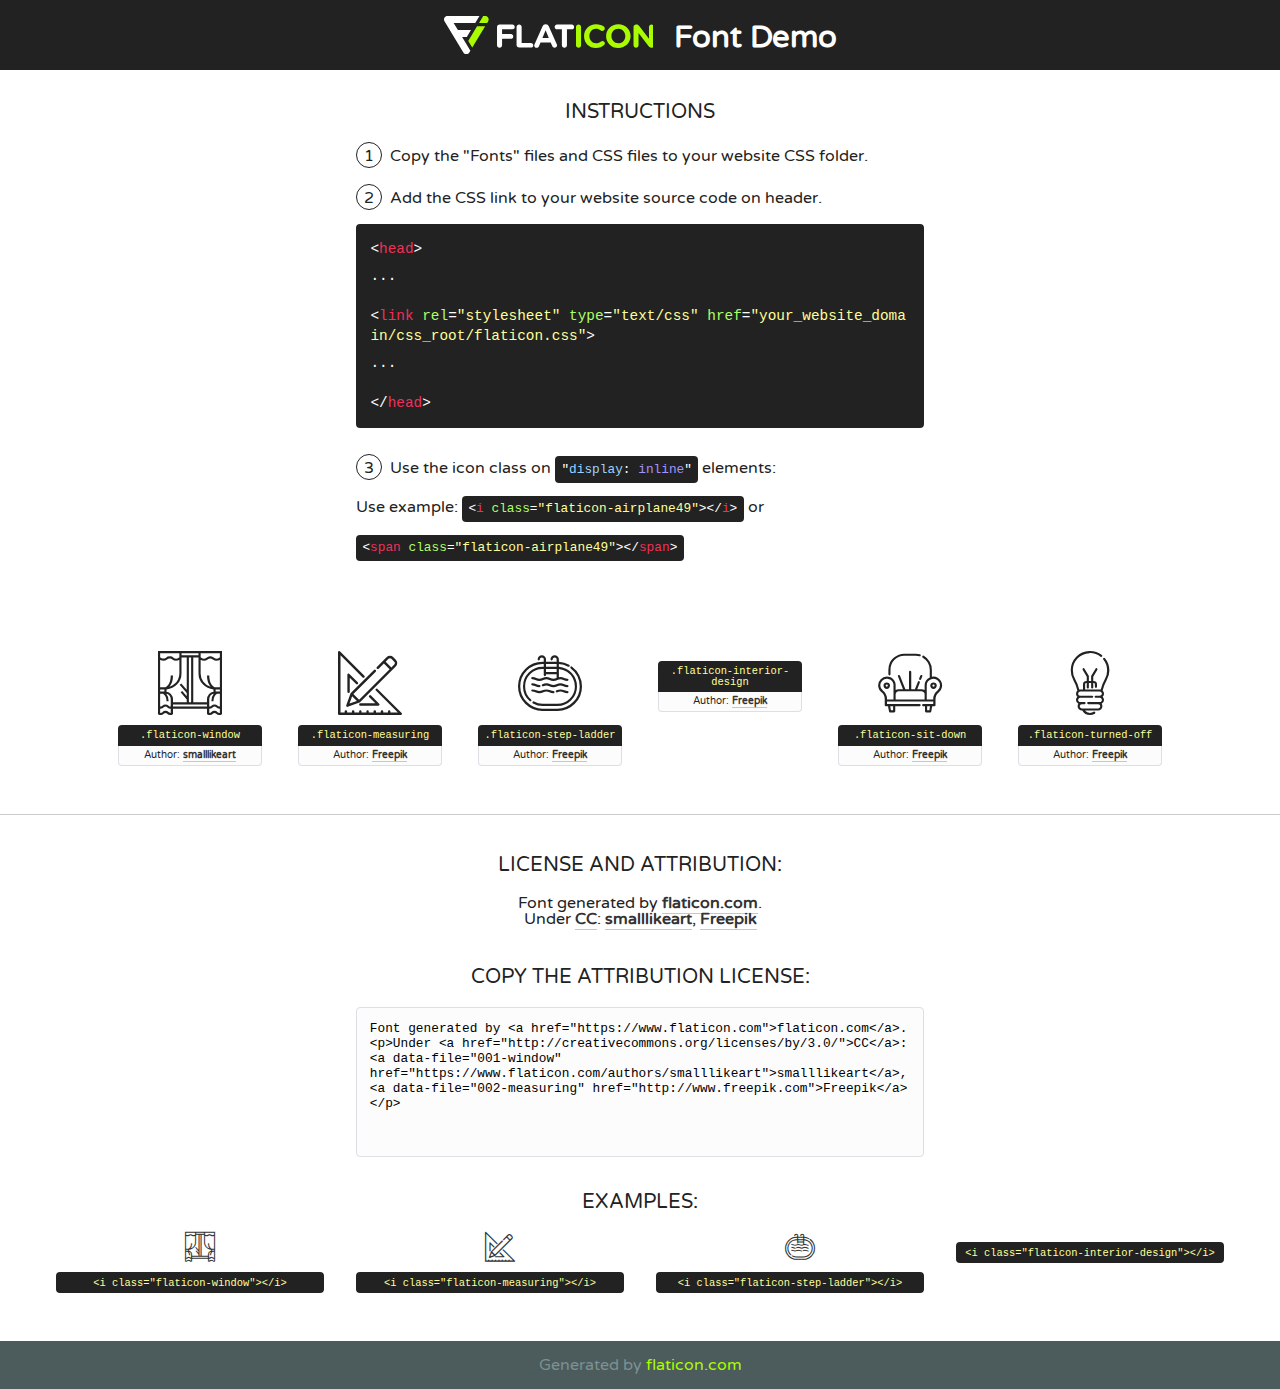
<file: fonts/flaticon/font/flaticon.html>
<!DOCTYPE html>
<!--
  Flaticon icon font: Flaticon
  Creation date: 01/03/2019 00:45
-->
<html>
<!DOCTYPE html>
<html>

<head>
    <title>Flaticon WebFont</title>
    <link href="http://fonts.googleapis.com/css?family=Varela+Round" rel="stylesheet" type="text/css" />
    <link rel="stylesheet" type="text/css" href="flaticon.css">
    <meta charset="UTF-8">
    <style>
    html, body, div, span, applet, object, iframe,
    h1, h2, h3, h4, h5, h6, p, blockquote, pre,
    a, abbr, acronym, address, big, cite, code,
    del, dfn, em, img, ins, kbd, q, s, samp,
    small, strike, strong, sub, sup, tt, var,
    b, u, i, center,
    dl, dt, dd, ol, ul, li,
    fieldset, form, label, legend,
    table, caption, tbody, tfoot, thead, tr, th, td,
    article, aside, canvas, details, embed, 
    figure, figcaption, footer, header, hgroup, 
    menu, nav, output, ruby, section, summary,
    time, mark, audio, video {
        margin: 0;
        padding: 0;
        border: 0;
        font-size: 100%;
        font: inherit;
        vertical-align: baseline;
    }
    /* HTML5 display-role reset for older browsers */
    article, aside, details, figcaption, figure, 
    footer, header, hgroup, menu, nav, section {
        display: block;
    }
    body {
        line-height: 1;
    }
    ol, ul {
        list-style: none;
    }
    blockquote, q {
        quotes: none;
    }
    blockquote:before, blockquote:after,
    q:before, q:after {
        content: '';
        content: none;
    }
    table {
        border-collapse: collapse;
        border-spacing: 0;
    }
    body {
        font-family: 'Varela Round', Helvetica, Arial, sans-serif;
        font-size: 16px;
        color: #222;
    }
    a {
        color: #333;
        border-bottom: 1px solid #a9fd00;
        font-weight: bold;
        text-decoration: none;
    }
    * {
        -moz-box-sizing: border-box;
        -webkit-box-sizing: border-box;
        box-sizing: border-box;
        margin: 0;
        padding: 0;
    }
    [class^="flaticon-"]:before, [class*=" flaticon-"]:before, [class^="flaticon-"]:after, [class*=" flaticon-"]:after {
        font-family: Flaticon;
        font-size: 30px;
        font-style: normal;
        margin-left: 20px;
        color: #333;
    }
    .wrapper {
        max-width: 600px;
        margin: auto;
        padding: 0 1em;
    }
    .title {
        font-size: 1.25em;
        text-align: center;
        margin-bottom: 1em;
        text-transform: uppercase;
    }
    header {
        text-align: center;
        background-color: #222;
        color: #fff;
        padding: 1em;
    }
    header .logo {
        width: 210px;
        height: 38px;
        display: inline-block;
        vertical-align: middle;
        margin-right: 1em;
        border: none;
    }
    header strong {
        font-size: 1.95em;
        font-weight: bold;
        vertical-align: middle;
        margin-top: 5px;
        display: inline-block;
    }
    .demo {
        margin: 2em auto;
        line-height: 1.25em;
    }
    .demo ul li {
        margin-bottom: 1em;
    }
    .demo ul li .num {
        color: #222;
        border-radius: 20px;
        display: inline-block;
        width: 26px;
        padding: 3px;
        height: 26px;
        text-align: center;
        margin-right: 0.5em;
        border: 1px solid #222;
    }
    .demo ul li code {
        background-color: #222;
        border-radius: 4px;
        padding: 0.25em 0.5em;
        display: inline-block;
        color: #fff;
        font-family: Consolas,Monaco,Lucida Console,Liberation Mono,DejaVu Sans Mono,Bitstream Vera Sans Mono,Courier New, monospace;
        font-weight: lighter;
        margin-top: 1em;
        font-size: 0.8em;
        word-break: break-all;
    }
    .demo ul li code.big {
        padding: 1em;
        font-size: 0.9em;
    }
    .demo ul li code .red {
        color: #EF3159;
    }
    .demo ul li code .green {
        color: #ACFF65;
    }
    .demo ul li code .yellow {
        color: #FFFF99;
    }
    .demo ul li code .blue {
        color: #99D3FF;
    }
    .demo ul li code .purple {
        color: #A295FF;
    }
    .demo ul li code .dots {
        margin-top: 0.5em;
        display: block;
    }
    #glyphs {
        border-bottom: 1px solid #ccc;
        padding: 2em 0;
        text-align: center;
    }
    .glyph {
        display: inline-block;
        width: 9em;
        margin: 1em;
        text-align: center;
        vertical-align: top;
        background: #FFF;
    }
    .glyph .glyph-icon {
        padding: 10px;
        display: block;
        font-family:"Flaticon";
        font-size: 64px;
        line-height: 1;
    }
    .glyph .glyph-icon:before {
        font-size: 64px;
        color: #222;
        margin-left: 0;
    }
    .class-name {
        font-size: 0.65em;
        background-color: #222;
        color: #fff;
        border-radius: 4px 4px 0 0;
        padding: 0.5em;
        color: #FFFF99;
        font-family: Consolas,Monaco,Lucida Console,Liberation Mono,DejaVu Sans Mono,Bitstream Vera Sans Mono,Courier New, monospace;
    }
    .author-name {
        font-size: 0.6em;
        background-color: #fcfcfd;
        border: 1px solid #DEDEE4;
        border-top: 0;
        border-radius: 0 0 4px 4px;
        padding: 0.5em;
    }
    .class-name:last-child {
        font-size: 10px;
        color:#888;
    }
    .class-name:last-child a {
        font-size: 10px;
        color:#555;
    }
    .class-name:last-child a:hover {
        color:#a9fd00;
    }
    .glyph > input {
        display: block;
        width: 100px;
        margin: 5px auto;
        text-align: center;
        font-size: 12px;
        cursor: text;
    }
    .glyph > input.icon-input {
        font-family:"Flaticon";
        font-size: 16px;
        margin-bottom: 10px;
    }
    .attribution .title {
        margin-top: 2em;
    }
    .attribution textarea {
        background-color: #fcfcfd;
        padding: 1em;
        border: none;
        box-shadow: none;
        border: 1px solid #DEDEE4;
        border-radius: 4px;
        resize: none;
        width: 100%;
        height: 150px;
        font-size: 0.8em;
        font-family: Consolas,Monaco,Lucida Console,Liberation Mono,DejaVu Sans Mono,Bitstream Vera Sans Mono,Courier New, monospace;
        -webkit-appearance: none;
    }
    .iconsuse {
        margin: 2em auto;
        text-align: center;
        max-width: 1200px;
    }
    .iconsuse:after {
        content: '';
        display: table;
        clear: both;
    }
    .iconsuse .image {
        float: left;
        width: 25%;
        padding: 0 1em;
    }
    .iconsuse .image p {
        margin-bottom: 1em;
    }
    .iconsuse .image span {
        display: block;
        font-size: 0.65em;
        background-color: #222;
        color: #fff;
        border-radius: 4px;
        padding: 0.5em;
        color: #FFFF99;
        margin-top: 1em;
        font-family: Consolas,Monaco,Lucida Console,Liberation Mono,DejaVu Sans Mono,Bitstream Vera Sans Mono,Courier New, monospace;
    }
    #footer {
        text-align: center;
        background-color: #4C5B5C;
        color: #7c9192;
        padding: 1em;
    }
    #footer a {
        border: none;
        color: #a9fd00;
        font-weight: normal;
    }
    @media (max-width: 960px) {
        .iconsuse .image {
            width: 50%;
        }
    }
    @media (max-width: 560px) {
        .iconsuse .image {
            width: 100%;
        }
    }
    </style>
</head>

<body class="characters-off">

    <header>
        <a href="https://www.flaticon.com" target="_blank" class="logo">
            <svg version="1.1" xmlns="http://www.w3.org/2000/svg" xmlns:xlink="http://www.w3.org/1999/xlink" xmlns:a="http://ns.adobe.com/AdobeSVGViewerExtensions/3.0/" viewBox="0 0 560.875 102.036" enable-background="new 0 0 560.875 102.036" xml:space="preserve">
                <defs>
                </defs>
                <g>
                    <g class="letters">
                        <path fill="#ffffff" d="M141.596,29.675c0-3.777,2.985-6.767,6.764-6.767h34.438c3.426,0,6.15,2.728,6.15,6.15
                        c0,3.43-2.724,6.149-6.15,6.149h-27.674v13.091h23.719c3.429,0,6.151,2.724,6.151,6.15c0,3.43-2.723,6.149-6.151,6.149h-23.719
                        v17.574c0,3.773-2.986,6.761-6.764,6.761c-3.779,0-6.764-2.989-6.764-6.761V29.675z"></path>
                        <path fill="#ffffff" d="M193.844,29.149c0-3.781,2.985-6.767,6.764-6.767c3.776,0,6.763,2.985,6.763,6.767v42.957h25.039
                        c3.426,0,6.149,2.726,6.149,6.153c0,3.425-2.723,6.15-6.149,6.15h-31.802c-3.779,0-6.764-2.986-6.764-6.768V29.149z"></path>
                        <path fill="#ffffff" d="M241.891,75.71l21.438-48.407c1.492-3.341,4.215-5.357,7.906-5.357h0.792
                        c3.686,0,6.323,2.017,7.815,5.357l21.439,48.407c0.436,0.967,0.701,1.845,0.701,2.723c0,3.602-2.809,6.501-6.414,6.501
                        c-3.161,0-5.269-1.845-6.499-4.655l-4.132-9.661h-27.059l-4.301,10.102c-1.144,2.631-3.426,4.214-6.237,4.214
                        c-3.517,0-6.24-2.81-6.24-6.325C241.1,77.64,241.451,76.677,241.891,75.71z M279.932,58.666l-8.521-20.297l-8.526,20.297H279.932
                        z"></path>
                        <path fill="#ffffff" d="M314.864,35.387H301.86c-3.429,0-6.239-2.813-6.239-6.238c0-3.429,2.811-6.24,6.239-6.24h39.533
                        c3.426,0,6.237,2.811,6.237,6.24c0,3.425-2.811,6.238-6.237,6.238h-13.001v42.785c0,3.773-2.99,6.761-6.764,6.761
                        c-3.779,0-6.764-2.989-6.764-6.761V35.387z"></path>
                        <path fill="#A9FD00" d="M352.615,29.149c0-3.781,2.985-6.767,6.767-6.767c3.774,0,6.761,2.985,6.761,6.767v49.024
                        c0,3.773-2.987,6.761-6.761,6.761c-3.781,0-6.767-2.989-6.767-6.761V29.149z"></path>
                        <path fill="#A9FD00" d="M374.132,53.836v-0.179c0-17.481,13.178-31.801,32.065-31.801c9.22,0,15.459,2.458,20.557,6.238
                        c1.402,1.054,2.637,2.985,2.637,5.357c0,3.692-2.985,6.59-6.681,6.59c-1.845,0-3.071-0.702-4.044-1.319
                        c-3.776-2.813-7.729-4.393-12.562-4.393c-10.364,0-17.831,8.611-17.831,19.154v0.173c0,10.542,7.291,19.329,17.831,19.329
                        c5.715,0,9.492-1.756,13.359-4.834c1.049-0.874,2.458-1.491,4.039-1.491c3.429,0,6.325,2.813,6.325,6.236
                        c0,2.106-1.056,3.78-2.282,4.834c-5.539,4.834-12.036,7.733-21.878,7.733C387.572,85.464,374.132,71.493,374.132,53.836z"></path>
                        <path fill="#A9FD00" d="M433.009,53.836v-0.179c0-17.481,13.79-31.801,32.766-31.801c18.981,0,32.592,14.143,32.592,31.628v0.173
                        c0,17.483-13.785,31.807-32.769,31.807C446.625,85.464,433.009,71.32,433.009,53.836z M484.224,53.836v-0.179
                        c0-10.539-7.725-19.326-18.626-19.326c-10.893,0-18.449,8.611-18.449,19.154v0.173c0,10.542,7.73,19.329,18.626,19.329
                        C476.676,72.986,484.224,64.378,484.224,53.836z"></path>
                        <path fill="#A9FD00" d="M506.233,29.321c0-3.774,2.99-6.763,6.767-6.763h1.401c3.252,0,5.183,1.583,7.029,3.953l26.093,34.265
                        V29.059c0-3.692,2.99-6.677,6.681-6.677c3.683,0,6.671,2.985,6.671,6.677v48.934c0,3.78-2.987,6.765-6.764,6.765h-0.436
                        c-3.257,0-5.188-1.581-7.034-3.953l-27.056-35.492v32.944c0,3.687-2.985,6.676-6.678,6.676c-3.683,0-6.673-2.989-6.673-6.676
                        V29.321z"></path>
                    </g>
                    <g class="insignia">
                        <path fill="#ffffff" d="M48.372,56.137h12.517l11.156-18.537H37.186L25.688,18.539h57.825L94.668,0H9.271
                        C5.925,0,2.842,1.801,1.198,4.716c-1.644,2.907-1.593,6.482,0.134,9.343l50.38,83.501c1.678,2.781,4.689,4.476,7.938,4.476
                        c3.246,0,6.257-1.695,7.935-4.476l2.898-4.804L48.372,56.137z"></path>
                        <g class="i">
                            <path fill="#A9FD00" d="M93.575,18.539h0.031v0.004l21.652,0.004l2.705-4.488c1.727-2.861,1.778-6.436,0.133-9.343
                            C116.454,1.801,113.371,0,110.026,0h-5.294L93.575,18.539z"></path>
                            <polygon fill="#A9FD00" points="88.291,27.356 64.725,66.486 75.519,84.404 109.942,27.356"></polygon>
                        </g>
                    </g>
                </g>
            </svg>
        </a>
        <strong>Font Demo</strong>
    </header>


    <section class="demo wrapper">

        <p class="title">Instructions</p>

        <ul class="ul-list">
            <li>
                <span class="num">1</span>Copy the "Fonts" files and CSS files to your website CSS folder.
            </li>
            <li>
                <span class="num">2</span>Add the CSS link to your website source code on header.
                <code class="big">
                    &lt;<span class="red">head</span>&gt;
                    <br/><span class="dots">...</span>
                    <br/>&lt;<span class="red">link</span> <span class="green">rel</span>=<span class="yellow">"stylesheet"</span> <span class="green">type</span>=<span class="yellow">"text/css"</span> <span class="green">href</span>=<span class="yellow">"your_website_domain/css_root/flaticon.css"</span>&gt;
                    <br/><span class="dots">...</span>
                    <br/>&lt;/<span class="red">head</span>&gt;
                </code>
            </li>

            <li>
                <p>
                    <span class="num">3</span>Use the icon class on <code>"<span class="blue">display</span>:<span class="purple"> inline</span>"</code> elements:
                    <br />
                    Use example: <code>&lt;<span class="red">i</span> <span class="green">class</span>=<span class="yellow">&quot;flaticon-airplane49&quot;</span>&gt;&lt;/<span class="red">i</span>&gt;</code> or <code>&lt;<span class="red">span</span> <span class="green">class</span>=<span class="yellow">&quot;flaticon-airplane49&quot;</span>&gt;&lt;/<span class="red">span</span>&gt;</code>
            </li>
        </ul>

    </section>




   <section id="glyphs">          
    
      
        <div class="glyph"><div class="glyph-icon flaticon-window"></div>
            <div class="class-name">.flaticon-window</div>
            <div class="author-name">Author: <a data-file="001-window" href="https://www.flaticon.com/authors/smalllikeart">smalllikeart</a> </div> 
        </div>        
        
        <div class="glyph"><div class="glyph-icon flaticon-measuring"></div>
            <div class="class-name">.flaticon-measuring</div>
            <div class="author-name">Author: <a data-file="002-measuring" href="http://www.freepik.com">Freepik</a> </div> 
        </div>        
        
        <div class="glyph"><div class="glyph-icon flaticon-step-ladder"></div>
            <div class="class-name">.flaticon-step-ladder</div>
            <div class="author-name">Author: <a data-file="003-step-ladder" href="http://www.freepik.com">Freepik</a> </div> 
        </div>        
        
        <div class="glyph"><div class="glyph-icon flaticon-interior-design"></div>
            <div class="class-name">.flaticon-interior-design</div>
            <div class="author-name">Author: <a data-file="004-interior-design" href="http://www.freepik.com">Freepik</a> </div> 
        </div>        
        
        <div class="glyph"><div class="glyph-icon flaticon-sit-down"></div>
            <div class="class-name">.flaticon-sit-down</div>
            <div class="author-name">Author: <a data-file="005-sit-down" href="http://www.freepik.com">Freepik</a> </div> 
        </div>        
        
        <div class="glyph"><div class="glyph-icon flaticon-turned-off"></div>
            <div class="class-name">.flaticon-turned-off</div>
            <div class="author-name">Author: <a data-file="006-turned-off" href="http://www.freepik.com">Freepik</a> </div> 
        </div>        
        

    </section>



    <section class="attribution wrapper"   style="text-align:center;">

      <div class="title">License and attribution:</div><div class="attrDiv">Font generated by <a href="https://www.flaticon.com">flaticon.com</a>. <div><p>Under <a href="http://creativecommons.org/licenses/by/3.0/">CC</a>: <a data-file="001-window" href="https://www.flaticon.com/authors/smalllikeart">smalllikeart</a>, <a data-file="002-measuring" href="http://www.freepik.com">Freepik</a></p>  </div>
      </div>
      <div class="title">Copy the Attribution License:</div>

    <textarea onclick="this.focus();this.select();">Font generated by &lt;a href=&quot;https://www.flaticon.com&quot;&gt;flaticon.com&lt;/a&gt;. <p>Under <a href="http://creativecommons.org/licenses/by/3.0/">CC</a>: <a data-file="001-window" href="https://www.flaticon.com/authors/smalllikeart">smalllikeart</a>, <a data-file="002-measuring" href="http://www.freepik.com">Freepik</a></p>  
     </textarea>

    </section>

    <section class="iconsuse">

          <div class="title">Examples:</div>            
             
            <div class="image">
                <p>
                    <i class="glyph-icon flaticon-window"></i> 
                    <span>&lt;i class=&quot;flaticon-window&quot;&gt;&lt;/i&gt;</span>
                </p>
            </div>
            
            <div class="image">
                <p>
                    <i class="glyph-icon flaticon-measuring"></i> 
                    <span>&lt;i class=&quot;flaticon-measuring&quot;&gt;&lt;/i&gt;</span>
                </p>
            </div>
            
            <div class="image">
                <p>
                    <i class="glyph-icon flaticon-step-ladder"></i> 
                    <span>&lt;i class=&quot;flaticon-step-ladder&quot;&gt;&lt;/i&gt;</span>
                </p>
            </div>
            
            <div class="image">
                <p>
                    <i class="glyph-icon flaticon-interior-design"></i> 
                    <span>&lt;i class=&quot;flaticon-interior-design&quot;&gt;&lt;/i&gt;</span>
                </p>
            </div>
                       
        </div>
                            
    </section>

<div id="footer">
    <div>Generated by <a href="https://www.flaticon.com">flaticon.com</a>
    </div>
</div>



</body>
</html>
</file>
<file: fonts/flaticon/font/flaticon.css>
/*
  	Flaticon icon font: Flaticon
  	Creation date: 01/03/2019 00:45
  	*/

@font-face {
  font-family: "Flaticon";
  src: url("./Flaticon.eot");
  src: url("./Flaticon.eot?#iefix") format("embedded-opentype"),
       url("./Flaticon.woff2") format("woff2"),
       url("./Flaticon.woff") format("woff"),
       url("./Flaticon.ttf") format("truetype"),
       url("./Flaticon.svg#Flaticon") format("svg");
  font-weight: normal;
  font-style: normal;
}

@media screen and (-webkit-min-device-pixel-ratio:0) {
  @font-face {
    font-family: "Flaticon";
    src: url("./Flaticon.svg#Flaticon") format("svg");
  }
}

[class^="flaticon-"]:before, [class*=" flaticon-"]:before,
[class^="flaticon-"]:after, [class*=" flaticon-"]:after {   
  font-family: Flaticon;
font-style: normal;
/* Better Font Rendering =========== */
  -webkit-font-smoothing: antialiased;
  -moz-osx-font-smoothing: grayscale;
}

.flaticon-window:before { content: "\f100"; }
.flaticon-measuring:before { content: "\f101"; }
.flaticon-step-ladder:before { content: "\f102"; }
/*.flaticon-interior-design:before { content: "\f103"; }*/
.flaticon-sit-down:before { content: "\f104"; }
.flaticon-turned-off:before { content: "\f105"; }
</file>
